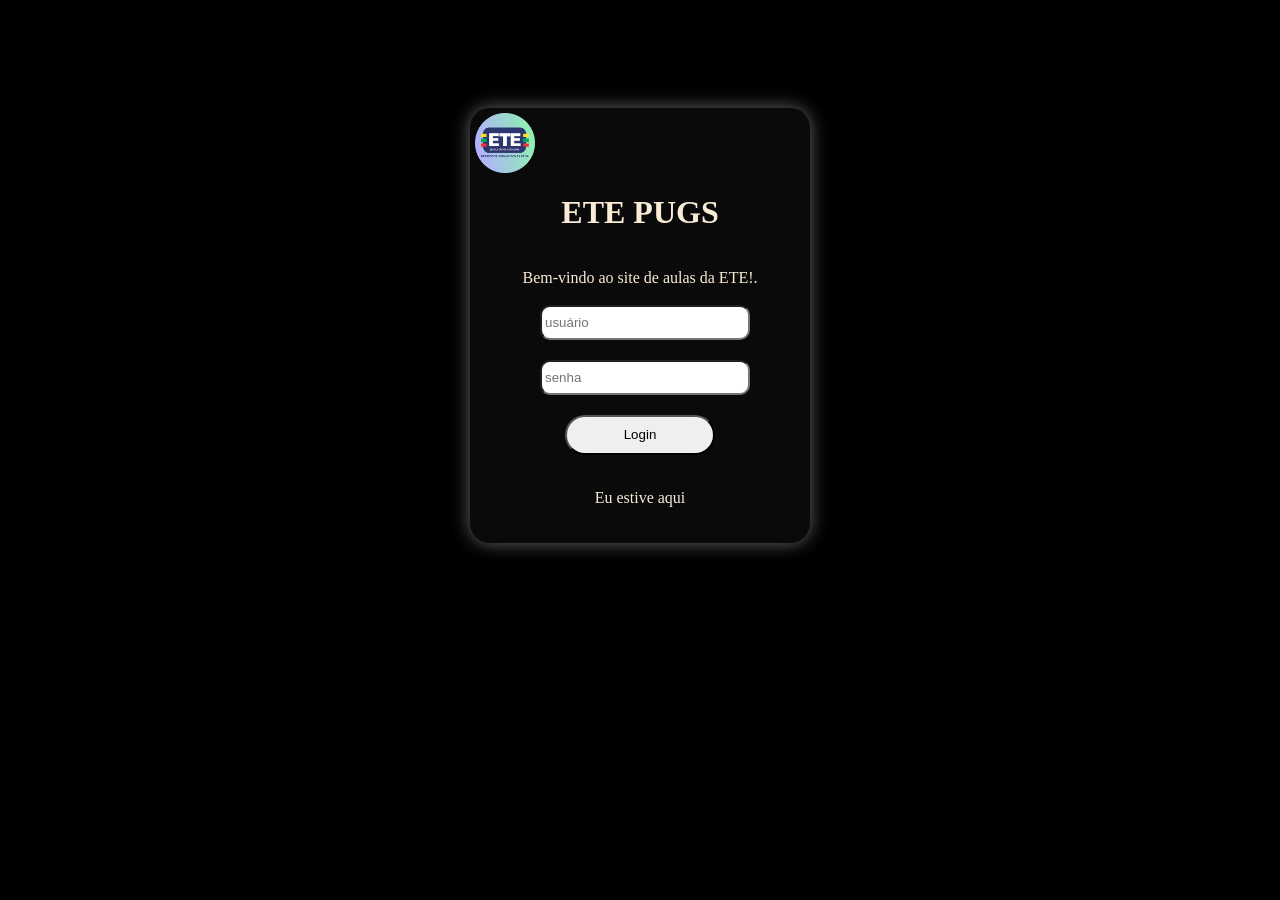
<file: index.html>
<!DOCTYPE html>
<html lang="pt-br">
<head>
    <meta charset="UTF-8">
    <meta name="viewport" content="width=device-width, initial-scale=1.0">
    <link rel="icon" href="assets/etepugs-logo.png">
    <link rel="stylesheet" href="styles.css">
    <title>ETE aulas</title>
</head>
<body>
    
<div class="content">
    <img src="assets/etepugs-logo.png" alt="Logo da ETE">
     <h1>ETE PUGS</h1>
    <p>Bem-vindo ao site de aulas da ETE!.</p>
      <input type="text" placeholder="usuário"><br>
    <input type="password" placeholder="senha"><br>
    <a href="https://www.youtube.com" rel="next" target="_self"><button>Login</button></a><br>
    <p>Eu estive aqui</p>

    </div>
    



  
    
</body>
</html>
</file>
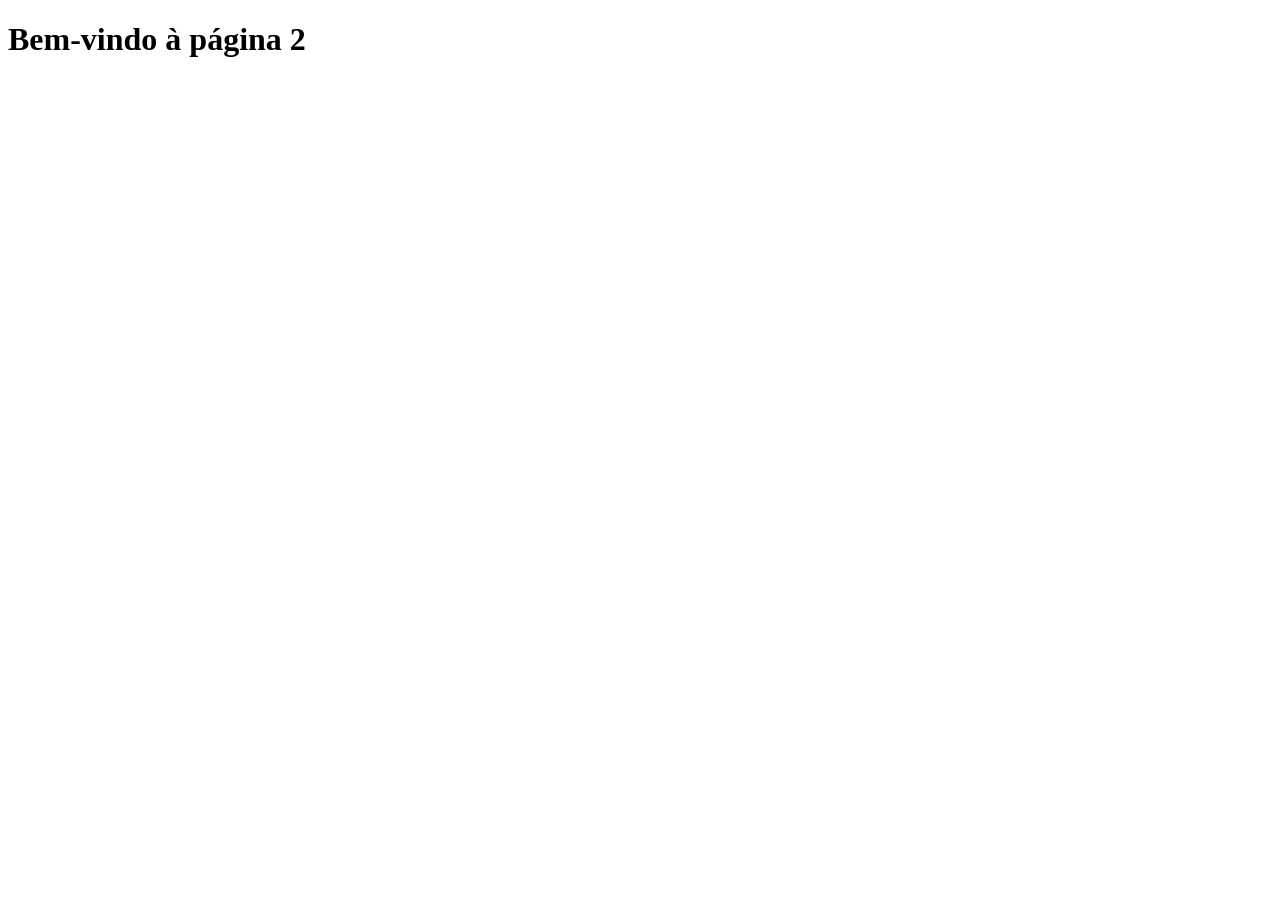
<file: pag2.html>
<!DOCTYPE html>
<html lang="en">
<head>
    <meta charset="UTF-8">
    <meta name="viewport" content="width=device-width, initial-scale=1.0">
    <title>Document</title>
</head>
<body>
    <h1>Bem-vindo à página 2</h1>
</body>
</html>
</file>
<file: styles.css>
body{
 font-size: bold;
 background: black;
 display: flex;
 justify-content: center;
 align-items: center;

}

.content{
    background:  rgba(23, 23, 23, 0.45);;
    display: flex;
    flex-direction: column;
    color: antiquewhite;
    text-align: center;
    box-shadow: 0px 0px 18px rgba(235, 229, 229, 0.45);
    align-items: center;
    border-radius: 20px;
    padding: 20px;
    width: 300px;
    margin-top: 100px;
    transform: translateY(0%);
    transition: 2s;
}

button{
    text-align: center;
    border-radius: 30px;
    padding: 3px;
    margin-top: 2px;
    width: 150px;
    height: 40px;
    

}
input{
    padding:3px;
    width: 200px;
    height: 25px;
    border-radius: 10px;
    margin-top: 2px;
    margin-left: 10px;
   

}
img{
    margin-top:-15px;
    margin-left: -270px;
    width: 60px;
    height: 60px;
    
}
</file>
